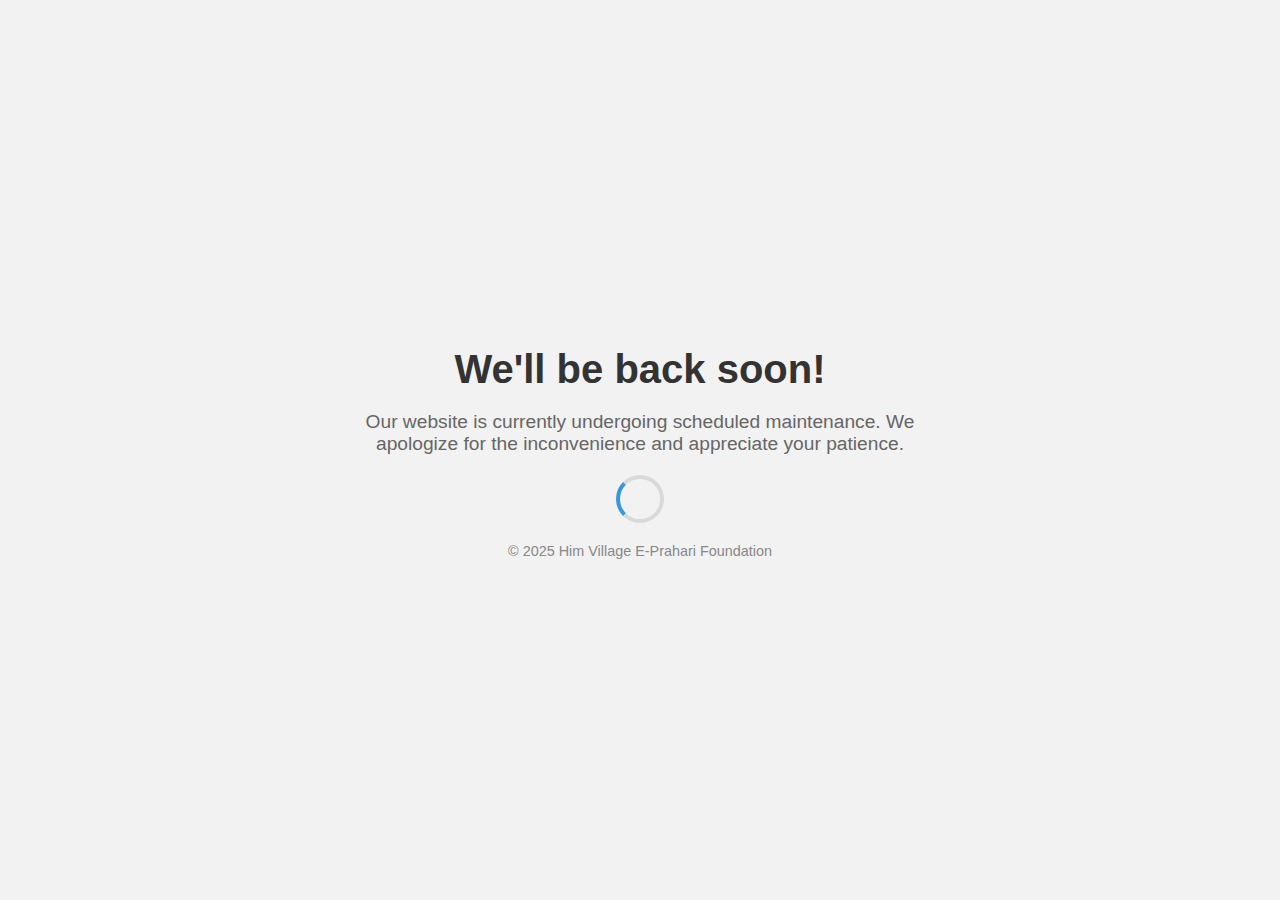
<file: index.html>
<!DOCTYPE html>
<html lang="en">
<head>
    <meta charset="UTF-8">
    <meta name="viewport" content="width=device-width, initial-scale=1.0">
    <meta name="robots" content="noindex, nofollow">
    <title>Website Under Maintenance</title>
    <style>
        body {
            margin: 0;
            padding: 0;
            font-family: Arial, sans-serif;
            display: flex;
            justify-content: center;
            align-items: center;
            min-height: 100vh;
            background-color: #f2f2f2;
        }
        .container {
            text-align: center;
            max-width: 600px;
        }
        h1 {
            font-size: 2.5em;
            color: #333;
            margin-bottom: 10px;
        }
        p {
            font-size: 1.2em;
            color: #666;
            margin-bottom: 20px;
        }
        .spinner {
            border: 4px solid rgba(0, 0, 0, 0.1);
            border-left-color: #3498db;
            border-radius: 50%;
            width: 40px;
            height: 40px;
            animation: spin 1s linear infinite;
            margin: 20px auto;
        }
        @keyframes spin {
            to {
                transform: rotate(360deg);
            }
        }
        .footer {
            margin-top: 20px;
            font-size: 0.9em;
            color: #888;
        }
    </style>
</head>
<body>
    <div class="container">
        <h1>We'll be back soon!</h1>
        <p>Our website is currently undergoing scheduled maintenance. We apologize for the inconvenience and appreciate your patience.</p>
        <div class="spinner"></div>
        
        <p class="footer">&copy; 2025 Him Village E-Prahari Foundation</p>
    </div>
</body>
</html>
</file>
